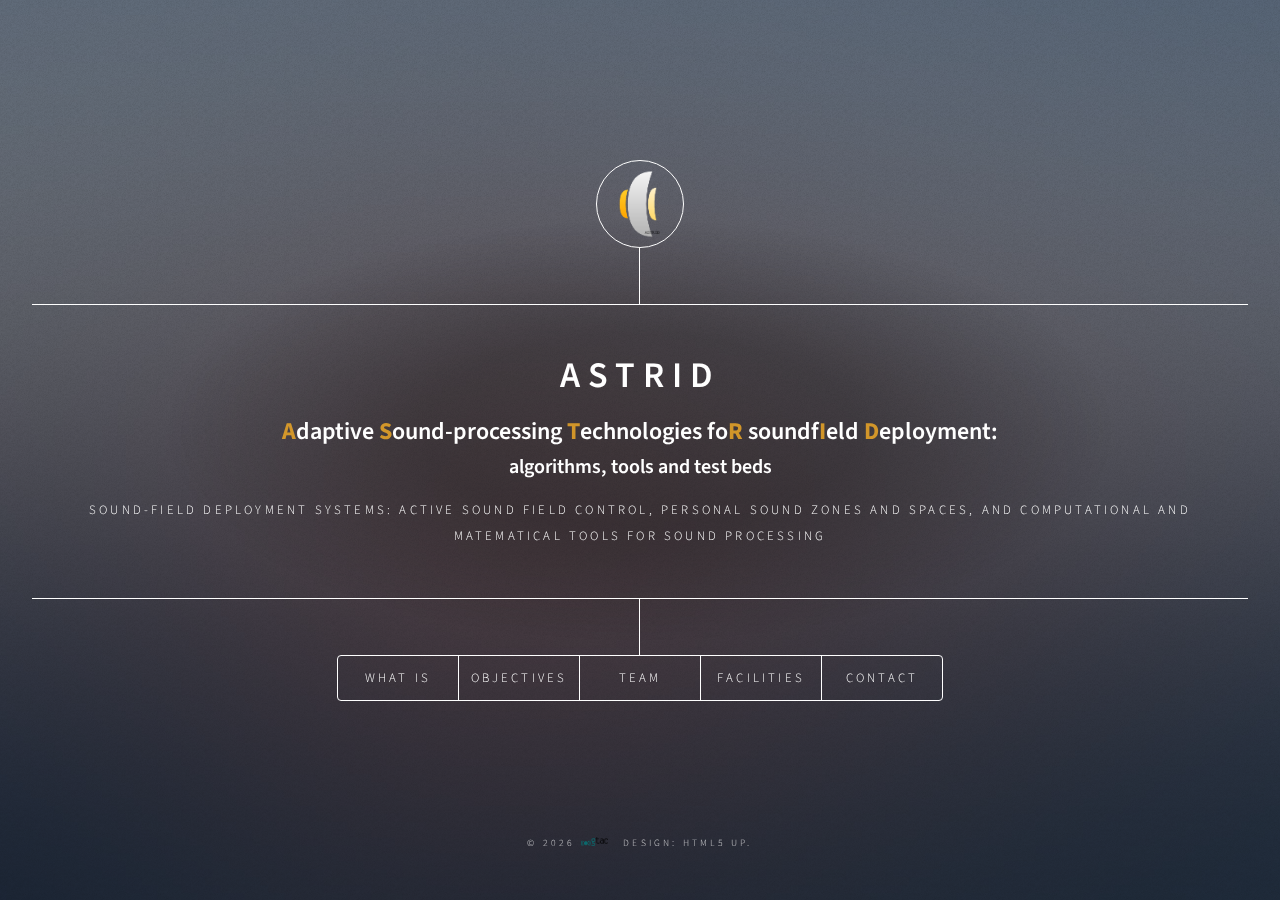
<file: index.html>
<!DOCTYPE HTML>
<!--
	Dimension by HTML5 UP
	html5up.net | @ajlkn
	Free for personal and commercial use under the CCA 3.0 license (html5up.net/license)
-->
<html>
	<head>
		<title>ASTRID</title>
		<meta charset="utf-8" />
		<meta name="viewport" content="width=device-width, initial-scale=1, user-scalable=no" />
		<link rel="stylesheet" href="assets/css/main.css" />
		<noscript><link rel="stylesheet" href="assets/css/noscript.css" /></noscript>
		<link rel="stylesheet" href="assets/css/astrid.css">
		<link rel="icon" href="images/astrid2.png" type="img/png">
	</head>
	<body class="is-preload">

		<!-- Wrapper -->
			<div id="wrapper">

				<!-- Header -->
					<header id="header">
						<div class="logo">
							<!-- <span class="icon fa-gem"></span> -->              
              <img src="images/astrid2.png" style="width:100%">
						</div>
						<div class="content">
							<div class="inner">
								<h1>Astrid</h1>
								<h2 class="acronimo"><span class="sigla">A</span>daptive <span class="sigla">S</span>ound-processing <span class="sigla">T</span>echnologies fo<span class="sigla">R</span> soundf<span class="sigla">I</span>eld <span class="sigla">D</span>eployment: <span class="explicacion"><br>algorithms, tools and test beds</span></h2>
								<p>Sound-field deployment systems: Active sound field control, Personal sound zones and spaces, and Computational and matematical tools for sound processing</p>
							</div>
						</div>
						<nav>
							<ul>
								<li><a href="#whatis">What is</a></li>
								<li><a href="#objectives">Objectives</a></li>
								<li><a href="#team">Team</a></li>
								<li><a href="#facilities">Facilities</a></li>
								<li><a href="#contact">Contact</a></li>
								<!--<li><a href="#elements">Elements</a></li>-->
							</ul>
						</nav>
					</header>

				<!-- Main -->
					<div id="main">

						<!-- Intro -->
							<article id="whatis">
								<h2 class="major">What is</h2>
								<!-- <span class="image main"><img src="images/pic01.jpg" alt="quees" /></span> -->
								<span class="image main"><img src="images/maniqui_array.jpg" alt="" /></span>
								<p>ASTRID is proposed as a project that involves several PhD researchers in the field of signal processing and computing, with long-term, well-established collaboration between them and showed experience to confidently address a suitably selected range of scientific and technological challenges in the field of signal processing of sound signals and computing. Furthermore, this project exhibits a strong vocation for research excellence, internationalization, training and transfer. ASTRID Project promotes multidisciplinary research since it mobilizes complementary knowledge from various scientific fields, mainly: signal processing, telematics, computing, applied matematics and applied physics; to get its objectives, which are oriented to: research, dissemination, formation and transfer; towards finding solutions to society's problems, through publication of research results in forums with high scientific and technological impact, technology transfer and internationalization of activities</p>
							</article>

						<!-- Work -->
							<article id="objectives">
								<h2 class="major">Objectives</h2>
								<span class="image main"><img src="images/arraysala.jpg" alt="objetivos" /></span>
								<p>The general objective of ASTRID is to contribute to sound-field deployment systems by the design and development of test beds, algorithms and computational kernels, that improve the performance, increase the resiliency, and reduce the energy consumption in order to transfer knowledge and tools to the productive sector. ASTRID will address complex sound deployment scenarios along three research fields: Fast multichannel adaptive algorithms, Distributed and collaborative systems and Psychoacoustic aspects of listening; focused on four related application target domains: Active sound field control, Personal sound zones and spaces, and Computational and matematical tools for sound processing.</p>

								<p>This general objective can be settled down in the following ones:</p>
								<ul class="objectives">
									<li> Improve the sound deployment systems in complex scenarios when listener or reproduction zones moves or change, particularly through develop algorithms resilient to: 
										<ul>
											<li>Moving sources and/or listeners,</li> 
											<li>Update and downdate of reproduction zones.</li>
										</ul>
									<li>Improve the sound deployment systems in distributed scenarios, particularly through develop: 
										<ul>
											<li>Distributed array PSZ systems, </li>
											<li>Self stabily-concious active noise controllers, </li>
											<li>Network-constraints resilient collaborative controllers.</li>
										</ul>
									<li>Improve human perception of sound deployment systems, particularly through develop: 
										<ul>
											<li>Performance metrics based on human perception, </li>
											<li>Personal-sound devoted systems.</li>
										</ul>
									</li>
									
									<li>Develop and implement a Road Active Noise Control system.</li>
								
								</ul>


							</article>

						<!-- About -->
							<article id="team">
								<h2 class="major">Team</h2>
								<span class="image main"><img src="images/2017.jpg" alt="equipo" /></span>
								<p>Team members</p>
								<ul class="members">  
                  <li>
                    <a class="orcid" href="https://orcid.org/0000-0002-6984-3212"><img src="images/ORCID_iD.svg" title="ORCID"></a>
                    <a class="iteam" href="http://www.iteam.upv.es/author/agonzal/"><img src="images/iteam2.png" title="iTeam"></a>
                    <a class="gtac" href="https://gtac.webs.upv.es/miembros.php?idmiembro=1"><img src="images/gtac.png" title="GTAC"></a>
                    <a class="upv" href="https://www.upv.es/pls/oalu/sic_person.Info?p_alias=AGONZAL&P_IDIOMA=i"><img src="images/upv.ico" title="UPV"></a>
                    Alberto González Salvador</a> (project co-leader)</li>

									<li>
                    <a class="orcid" href="https://orcid.org/0000-0002-8743-1887"><img src="images/ORCID_iD.svg" title="ORCID"></a> 
                    <a class="iteam" href="http://www.iteam.upv.es/author/mifercon/"><img src="images/iteam2.png" title="iTeam"></a>
                    <a class="gtac" href="https://gtac.webs.upv.es/miembros.php?idmiembro=5"><img src="images/gtac.png" title="GTAC"></a>
                    <a class="upv" href="https://www.upv.es/pls/oalu/sic_person.Info?p_alias=mifercon&P_IDIOMA=i"><img src="images/upv.ico" title="UPV"></a>                    
                    Miguel Ferrer Contreras (project co-leader)</li>
									
                  <li>
                    <a class="orcid" href="https://orcid.org/0000-0001-9948-3396"><img src="images/ORCID_iD.svg" title="ORCID"></a>
                    <a class="iteam" href="http://www.iteam.upv.es/author/mdediego/"><img src="images/iteam2.png" title="iTeam"></a>
                    <a class="gtac" href="https://gtac.webs.upv.es/miembros.php?idmiembro=3"><img src="images/gtac.png" title="GTAC"></a>
                    <a class="upv" href="https://www.upv.es/pls/oalu/sic_person.Info?p_alias=mdediego&P_IDIOMA=i"><img src="images/upv.ico" title="UPV"></a>                    
                    María de Diego Antón</li>
									
                  <li>
                    <a class="orcid" href="https://orcid.org/0000-0003-2633-0449"><img src="images/ORCID_iD.svg" title="ORCID"></a>
                    <a class="iteam" href="http://www.iteam.upv.es/author/laufuscr/"><img src="images/iteam2.png" title="iTeam"></a>
                    <a class="gtac" href="https://gtac.webs.upv.es/miembros.php?idmiembro=8"><img src="images/gtac.png" title="GTAC"></a>
                    <a class="upv" href="https://www.upv.es/pls/oalu/sic_person.Info?p_alias=laufuscr&P_IDIOMA=i"><img src="images/upv.ico" title="UPV"></a>                    
                    Laura Fuster Criado</li>
                  
                  <li>
                    <a class="orcid" href="https://orcid.org/0000-0003-4768-7367"><img src="images/ORCID_iD.svg" title="ORCID"></a> 
                    <a class="upv" href="https://www.upv.es/pls/oalu/sic_person.Info?p_alias=VMGARCIA&P_IDIOMA=i"><img src="images/upv.ico" title="UPV"></a> 
                    Víctor M. García Mollá</li>
									
                  <li>
                    <a class="orcid" href="https://orcid.org/0000-0002-5807-1923"><img src="images/ORCID_iD.svg" title="ORCID"></a>
                    <a class="iteam" href="http://www.iteam.upv.es/author/jcguerri/"><img src="images/iteam2.png" title="iTeam"></a>
                    <a class="comm" href="https://www.comm.upv.es/en/team-jcguerri/"><img src="images/logo_comm_landscape.png" title="COMM"></a>
                    <a class="upv" href="https://www.upv.es/pls/oalu/sic_person.Info?p_alias=jcguerri&P_IDIOMA=i"><img src="images/upv.ico" title="UPV"></a>                    
                    Juan Carlos Guerri Cebollada</li>
									
                  <li>
                    <a class="orcid" href="https://orcid.org/0000-0001-5726-9228"><img src="images/ORCID_iD.svg" title="ORCID"></a>
                    <a class="iteam" href="http://www.iteam.upv.es/author/paarvi//"><img src="images/iteam2.png" title="iTeam"></a>
                    <a class="comm" href="https://www.comm.upv.es/es/team-parce//"><img src="images/logo_comm_landscape.png" title="COMM"></a>
                    <a class="upv" href="https://www.upv.es/pls/oalu/sic_person.Info?p_alias=PAARVI&P_IDIOMA=i"><img src="images/upv.ico" title="UPV"></a>
                    Pau Arce Vila</li>
									
                  <li>
                    <a class="orcid" href="https://orcid.org/0000-0002-7845-6273"><img src="images/ORCID_iD.svg" title="ORCID"></a>
                    <a class="iteam" href="http://www.iteam.upv.es/author/fjmartin/"><img src="images/iteam2.png" title="iTeam"></a>
                    <a class="gtac" href="https://gtac.webs.upv.es/miembros.php?idmiembro=6"><img src="images/gtac.png" title="GTAC"></a>
                    <a class="upv" href="https://www.upv.es/pls/oalu/sic_person.Info?p_alias=fjmartin&P_IDIOMA=i"><img src="images/upv.ico" title="UPV"></a>                    
                    Francisco José Martínez Zaldívar</li>
								</ul>
							</article>


					<!-- Facilities -->   <!--  Figure 1. a) Listening room overview, b) Robotic platform for the measurement of dynamic scenarios and c) Rendering and measurement of personal sound zones.  -->
					<article id="facilities">    
						<h2 class="major">Research team<br>facilities for ASTRID</h2>
						<span class="image main"><img src="images/facilities_a.jpg" alt="Facilities for ASTRID" /></span>
						<p>Considerable effort has been made in recent years to equip the group with top-notch equipment. Among the facilities, a large listening room of 40 m<sup style="font-size: smaller;">2</sup> is fully available, totally equipped with audiovisual and control instrumentation (see top figure). Moreover, car seats surrounded by sound transducers are placed in this room to measure both objectively and perceptually, local sound zones around listener heads in enclosures (such as a cabin of a public transport or a living room). As singular equipment, a self-designed robotic X-Y-Azimuth platform (see next figure), 
						</p>	
						<span class="image main"><img src="images/facilities_b.jpg" alt="Facilities for ASTRID" /></span>
						<p>which is able to support and move any sound recording or emitting device, is available, i.e. arrays of microphones or audio-heads as shown in the previous and next figures. This platform will be used to characterize and monitor dynamic acoustic zones in indoor environments, as well as experiment with moving sound sources. For acoustic zone control, different loudspeakers arrays are also available</p>
						
						<span class="image main"><img src="images/facilities_c.jpg" alt="Facilities for ASTRID" /></span>

						<p>Regarding computing facilities, ASTRID team has recently acquired a last generation computation cluster within the project: “COMunicación y compuTACión inTeligentes y Sociales-COMTACTS”, GVA INFRAESTRUCTURAS Y EQUIPAMIENTO DE I+D+i, IDIFEDER/2020/050 (1/1/20 to 31/12/21), IP: A. González, budget: 263.742,26€. This infrastructure grant has provided a cluster system consisting of 10 nodes, connected via an Infiniband Mellanox HDR high performance switch. Each node comprises two AMD EPYC Rome 7282 processors (with 16 cores per processor, running at 2.8 GHz), 512 GiB of DDR4 RAM, an NVIDIA Ampere graphics accelerator, plus Infiniband HDR and Gigabit Ethernet links.

						</p>
					</article>



						<!-- Contact -->
							<article id="contact">
								<h2 class="major">Contact</h2>
								<!-- <form method="post" action="#">
									<div class="fields">
										<div class="field half">
											<label for="name">Name</label>
											<input type="text" name="name" id="name" />
										</div>
										<div class="field half">
											<label for="email">Email</label>
											<input type="text" name="email" id="email" />
										</div>
										<div class="field">
											<label for="message">Message</label>
											<textarea name="message" id="message" rows="4"></textarea>
										</div>
									</div>
									<ul class="actions">
										<li><input type="submit" value="Send Message" class="primary" /></li>
										<li><input type="reset" value="Reset" /></li>
									</ul>
								</form> -->
								<span class="image main"><img src="images/ncabecera2miembrosEn.png" alt="contacto" /></span>
								<ul class="icons contacto">
									<li><a href="#" class="icon brands" data-contacto="mail"><i class="fas fa-envelope"></i><span class="label">Mail</span></a></li>
									<li><a href="https://github.com/GTAC-ITEAM-UPV/Astrid" class="icon brands fa-github" data-contacto="github"><span class="label">GitHub</span></a></li>
									<li><a href="https://gtac.webs.upv.es/" class="icon brands" data-contacto="web"><i class="fas fa-link"></i><span class="label">Web</span></a></li>
                  <li><a href="#" class="icon brands fa-twitter" data-contacto="twitter"><span class="label">Twitter</span></a></li>
									<li><a href="#" class="icon brands fa-facebook-f" data-contacto="facebook"><span class="label">Facebook</span></a></li>
									<li><a href="#" class="icon brands fa-instagram" data-contacto="instagram"><span class="label">Instagram</span></a></li>
								</ul>
								<p id="contacto" class="contacto"> &nbsp; </p>
								




							</article>

						<!-- Elements -->
							<article id="elements">
								<h2 class="major">Elements</h2>

								<section>
									<h3 class="major">Text</h3>
									<p>This is <b>bold</b> and this is <strong>strong</strong>. This is <i>italic</i> and this is <em>emphasized</em>.
									This is <sup>superscript</sup> text and this is <sub>subscript</sub> text.
									This is <u>underlined</u> and this is code: <code>for (;;) { ... }</code>. Finally, <a href="#">this is a link</a>.</p>
									<hr />
									<h2>Heading Level 2</h2>
									<h3>Heading Level 3</h3>
									<h4>Heading Level 4</h4>
									<h5>Heading Level 5</h5>
									<h6>Heading Level 6</h6>
									<hr />
									<h4>Blockquote</h4>
									<blockquote>Fringilla nisl. Donec accumsan interdum nisi, quis tincidunt felis sagittis eget tempus euismod. Vestibulum ante ipsum primis in faucibus vestibulum. Blandit adipiscing eu felis iaculis volutpat ac adipiscing accumsan faucibus. Vestibulum ante ipsum primis in faucibus lorem ipsum dolor sit amet nullam adipiscing eu felis.</blockquote>
									<h4>Preformatted</h4>
									<pre><code>i = 0;

while (!deck.isInOrder()) {
    print 'Iteration ' + i;
    deck.shuffle();
    i++;
}

print 'It took ' + i + ' iterations to sort the deck.';</code></pre>
								</section>

								<section>
									<h3 class="major">Lists</h3>

									<h4>Unordered</h4>
									<ul>
										<li>Dolor pulvinar etiam.</li>
										<li>Sagittis adipiscing.</li>
										<li>Felis enim feugiat.</li>
									</ul>

									<h4>Alternate</h4>
									<ul class="alt">
										<li>Dolor pulvinar etiam.</li>
										<li>Sagittis adipiscing.</li>
										<li>Felis enim feugiat.</li>
									</ul>

									<h4>Ordered</h4>
									<ol>
										<li>Dolor pulvinar etiam.</li>
										<li>Etiam vel felis viverra.</li>
										<li>Felis enim feugiat.</li>
										<li>Dolor pulvinar etiam.</li>
										<li>Etiam vel felis lorem.</li>
										<li>Felis enim et feugiat.</li>
									</ol>
									<h4>Icons</h4>
									<ul class="icons">
										<li><a href="#" class="icon brands fa-twitter"><span class="label">Twitter</span></a></li>
										<li><a href="#" class="icon brands fa-facebook-f"><span class="label">Facebook</span></a></li>
										<li><a href="#" class="icon brands fa-instagram"><span class="label">Instagram</span></a></li>
										<li><a href="#" class="icon brands fa-github"><span class="label">Github</span></a></li>
									</ul>

									<h4>Actions</h4>
									<ul class="actions">
										<li><a href="#" class="button primary">Default</a></li>
										<li><a href="#" class="button">Default</a></li>
									</ul>
									<ul class="actions stacked">
										<li><a href="#" class="button primary">Default</a></li>
										<li><a href="#" class="button">Default</a></li>
									</ul>
								</section>

								<section>
									<h3 class="major">Table</h3>
									<h4>Default</h4>
									<div class="table-wrapper">
										<table>
											<thead>
												<tr>
													<th>Name</th>
													<th>Description</th>
													<th>Price</th>
												</tr>
											</thead>
											<tbody>
												<tr>
													<td>Item One</td>
													<td>Ante turpis integer aliquet porttitor.</td>
													<td>29.99</td>
												</tr>
												<tr>
													<td>Item Two</td>
													<td>Vis ac commodo adipiscing arcu aliquet.</td>
													<td>19.99</td>
												</tr>
												<tr>
													<td>Item Three</td>
													<td> Morbi faucibus arcu accumsan lorem.</td>
													<td>29.99</td>
												</tr>
												<tr>
													<td>Item Four</td>
													<td>Vitae integer tempus condimentum.</td>
													<td>19.99</td>
												</tr>
												<tr>
													<td>Item Five</td>
													<td>Ante turpis integer aliquet porttitor.</td>
													<td>29.99</td>
												</tr>
											</tbody>
											<tfoot>
												<tr>
													<td colspan="2"></td>
													<td>100.00</td>
												</tr>
											</tfoot>
										</table>
									</div>

									<h4>Alternate</h4>
									<div class="table-wrapper">
										<table class="alt">
											<thead>
												<tr>
													<th>Name</th>
													<th>Description</th>
													<th>Price</th>
												</tr>
											</thead>
											<tbody>
												<tr>
													<td>Item One</td>
													<td>Ante turpis integer aliquet porttitor.</td>
													<td>29.99</td>
												</tr>
												<tr>
													<td>Item Two</td>
													<td>Vis ac commodo adipiscing arcu aliquet.</td>
													<td>19.99</td>
												</tr>
												<tr>
													<td>Item Three</td>
													<td> Morbi faucibus arcu accumsan lorem.</td>
													<td>29.99</td>
												</tr>
												<tr>
													<td>Item Four</td>
													<td>Vitae integer tempus condimentum.</td>
													<td>19.99</td>
												</tr>
												<tr>
													<td>Item Five</td>
													<td>Ante turpis integer aliquet porttitor.</td>
													<td>29.99</td>
												</tr>
											</tbody>
											<tfoot>
												<tr>
													<td colspan="2"></td>
													<td>100.00</td>
												</tr>
											</tfoot>
										</table>
									</div>
								</section>

								<section>
									<h3 class="major">Buttons</h3>
									<ul class="actions">
										<li><a href="#" class="button primary">Primary</a></li>
										<li><a href="#" class="button">Default</a></li>
									</ul>
									<ul class="actions">
										<li><a href="#" class="button">Default</a></li>
										<li><a href="#" class="button small">Small</a></li>
									</ul>
									<ul class="actions">
										<li><a href="#" class="button primary icon solid fa-download">Icon</a></li>
										<li><a href="#" class="button icon solid fa-download">Icon</a></li>
									</ul>
									<ul class="actions">
										<li><span class="button primary disabled">Disabled</span></li>
										<li><span class="button disabled">Disabled</span></li>
									</ul>
								</section>

								<section>
									<h3 class="major">Form</h3>
									<form method="post" action="#">
										<div class="fields">
											<div class="field half">
												<label for="demo-name">Name</label>
												<input type="text" name="demo-name" id="demo-name" value="" placeholder="Jane Doe" />
											</div>
											<div class="field half">
												<label for="demo-email">Email</label>
												<input type="email" name="demo-email" id="demo-email" value="" placeholder="jane@untitled.tld" />
											</div>
											<div class="field">
												<label for="demo-category">Category</label>
												<select name="demo-category" id="demo-category">
													<option value="">-</option>
													<option value="1">Manufacturing</option>
													<option value="1">Shipping</option>
													<option value="1">Administration</option>
													<option value="1">Human Resources</option>
												</select>
											</div>
											<div class="field half">
												<input type="radio" id="demo-priority-low" name="demo-priority" checked>
												<label for="demo-priority-low">Low</label>
											</div>
											<div class="field half">
												<input type="radio" id="demo-priority-high" name="demo-priority">
												<label for="demo-priority-high">High</label>
											</div>
											<div class="field half">
												<input type="checkbox" id="demo-copy" name="demo-copy">
												<label for="demo-copy">Email me a copy</label>
											</div>
											<div class="field half">
												<input type="checkbox" id="demo-human" name="demo-human" checked>
												<label for="demo-human">Not a robot</label>
											</div>
											<div class="field">
												<label for="demo-message">Message</label>
												<textarea name="demo-message" id="demo-message" placeholder="Enter your message" rows="6"></textarea>
											</div>
										</div>
										<ul class="actions">
											<li><input type="submit" value="Send Message" class="primary" /></li>
											<li><input type="reset" value="Reset" /></li>
										</ul>
									</form>
								</section>

							</article>

					</div>

				<!-- Footer -->
					<footer id="footer">
						<p class="copyright">&copy; <span id="anyo"></span> <a href="https://gtac.webs.upv.es/" class="anclaGTAC"><img src="images/gtac.png"></a> Design: <a href="https://html5up.net">HTML5 UP</a>.</p>
					</footer>

			</div>

		<!-- BG -->
			<div id="bg"></div>

		<!-- Scripts -->
			<script src="assets/js/jquery.min.js"></script>
			<script src="assets/js/browser.min.js"></script>
			<script src="assets/js/breakpoints.min.js"></script>
			<script src="assets/js/util.js"></script>
			<script src="assets/js/main.js"></script>
			<script src="assets/js/astrid.js"></script>

	</body>
</html>
</file>
<file: assets/css/noscript.css>
/*
	Dimension by HTML5 UP
	html5up.net | @ajlkn
	Free for personal and commercial use under the CCA 3.0 license (html5up.net/license)
*/

/* BG */

	body.is-preload #bg:before {
		background-color: transparent;
	}

/* Header */

	body.is-preload #header {
		-moz-filter: none;
		-webkit-filter: none;
		-ms-filter: none;
		filter: none;
	}

		body.is-preload #header > * {
			opacity: 1;
		}

		body.is-preload #header .content .inner {
			max-height: none;
			padding: 3rem 2rem;
			opacity: 1;
		}

/* Main */

	#main article {
		opacity: 1;
		margin: 4rem 0 0 0;
	}
</file>
<file: assets/css/astrid.css>
h2.acronimo {
    text-transform: none;
    letter-spacing: normal;
}

h2.acronimo span.sigla {
     font-weight: bold;
     color: rgba(230, 163, 39, 0.877);
}

h2.acronimo span.explicacion {
    font-size: smaller;
}


ul.objectives {
    counter-reset: contador_li 0;
    list-style: none;
}

ul.objectives > li > ul {
    counter-reset: contador_li_li 0;
    list-style: none;
}

ul.objectives > li::before{
    counter-increment: contador_li;
    content: counter(contador_li) ". ";
}


ul.objectives > li > ul > li::before{
    counter-increment: contador_li_li;
    content: counter(contador_li) "." counter(contador_li_li) ". "
}


#header > nav > ul > li > a {
    padding: 0;
}


ul.icons.contacto, p#contacto {
  text-align: center;
}

ul.members li {
  padding-left: 0;
  list-style: none;
}

a.orcid, a.iteam, a.gtac, a.comm, a.upv {
  margin-right: 5px;
  border-bottom: none;
}


a.iteam img, a.orcid img, a.gtac img, a.comm img, a.upv img {
  position:relative; 
  top:.15em; 
  height: 1em;
}

div#wrapper > footer {
  margin-top: 1.5rem;
}

footer p a {
  border-bottom: none;
}

footer p a img {
  height:1em;
  margin-right: 1em;
}
</file>
<file: assets/css/main.css>
@import url(fontawesome-all.min.css);
@import url("https://fonts.googleapis.com/css?family=Source+Sans+Pro:300italic,600italic,300,600");

/*
	Dimension by HTML5 UP
	html5up.net | @ajlkn
	Free for personal and commercial use under the CCA 3.0 license (html5up.net/license)
*/

html, body, div, span, applet, object,
iframe, h1, h2, h3, h4, h5, h6, p, blockquote,
pre, a, abbr, acronym, address, big, cite,
code, del, dfn, em, img, ins, kbd, q, s, samp,
small, strike, strong, sub, sup, tt, var, b,
u, i, center, dl, dt, dd, ol, ul, li, fieldset,
form, label, legend, table, caption, tbody,
tfoot, thead, tr, th, td, article, aside,
canvas, details, embed, figure, figcaption,
footer, header, hgroup, menu, nav, output, ruby,
section, summary, time, mark, audio, video {
	margin: 0;
	padding: 0;
	border: 0;
	font-size: 100%;
	font: inherit;
	vertical-align: baseline;}

article, aside, details, figcaption, figure,
footer, header, hgroup, menu, nav, section {
	display: block;}

body {
	line-height: 1;
}

ol, ul {
	list-style: none;
}

blockquote, q {
	quotes: none;
}

	blockquote:before, blockquote:after, q:before, q:after {
		content: '';
		content: none;
	}

table {
	border-collapse: collapse;
	border-spacing: 0;
}

body {
	-webkit-text-size-adjust: none;
}

mark {
	background-color: transparent;
	color: inherit;
}

input::-moz-focus-inner {
	border: 0;
	padding: 0;
}

input, select, textarea {
	-moz-appearance: none;
	-webkit-appearance: none;
	-ms-appearance: none;
	appearance: none;
}

/* Basic */

	@-ms-viewport {
		width: device-width;
	}

	@media screen and (max-width: 480px) {

		html, body {
			min-width: 320px;
		}

	}

	html {
		box-sizing: border-box;
	}

	*, *:before, *:after {
		box-sizing: inherit;
	}

	body {
		background: #1b1f22;
	}

		body.is-preload *, body.is-preload *:before, body.is-preload *:after {
			-moz-animation: none !important;
			-webkit-animation: none !important;
			-ms-animation: none !important;
			animation: none !important;
			-moz-transition: none !important;
			-webkit-transition: none !important;
			-ms-transition: none !important;
			transition: none !important;
		}

/* Type */

	html {
		font-size: 16pt;
	}

		@media screen and (max-width: 1680px) {

			html {
				font-size: 12pt;
			}

		}

		@media screen and (max-width: 736px) {

			html {
				font-size: 11pt;
			}

		}

		@media screen and (max-width: 360px) {

			html {
				font-size: 10pt;
			}

		}

	body, input, select, textarea {
		color: #ffffff;
		font-family: "Source Sans Pro", sans-serif;
		font-weight: 300;
		font-size: 1rem;
		line-height: 1.65;
	}

	a {
		-moz-transition: color 0.2s ease-in-out, background-color 0.2s ease-in-out, border-bottom-color 0.2s ease-in-out;
		-webkit-transition: color 0.2s ease-in-out, background-color 0.2s ease-in-out, border-bottom-color 0.2s ease-in-out;
		-ms-transition: color 0.2s ease-in-out, background-color 0.2s ease-in-out, border-bottom-color 0.2s ease-in-out;
		transition: color 0.2s ease-in-out, background-color 0.2s ease-in-out, border-bottom-color 0.2s ease-in-out;
		border-bottom: dotted 1px rgba(255, 255, 255, 0.5);
		text-decoration: none;
		color: inherit;
	}

		a:hover {
			border-bottom-color: transparent;
		}

	strong, b {
		color: #ffffff;
		font-weight: 600;
	}

	em, i {
		font-style: italic;
	}

	p {
		margin: 0 0 2rem 0;
	}

	h1, h2, h3, h4, h5, h6 {
		color: #ffffff;
		font-weight: 600;
		line-height: 1.5;
		margin: 0 0 1rem 0;
		text-transform: uppercase;
		letter-spacing: 0.2rem;
	}

		h1 a, h2 a, h3 a, h4 a, h5 a, h6 a {
			color: inherit;
			text-decoration: none;
		}

		h1.major, h2.major, h3.major, h4.major, h5.major, h6.major {
			border-bottom: solid 1px #ffffff;
			width: -moz-max-content;
			width: -webkit-max-content;
			width: -ms-max-content;
			width: max-content;
			padding-bottom: 0.5rem;
			margin: 0 0 2rem 0;
		}

	h1 {
		font-size: 2.25rem;
		line-height: 1.3;
		letter-spacing: 0.5rem;
	}

	h2 {
		font-size: 1.5rem;
		line-height: 1.4;
		letter-spacing: 0.5rem;
	}

	h3 {
		font-size: 1rem;
	}

	h4 {
		font-size: 0.8rem;
	}

	h5 {
		font-size: 0.7rem;
	}

	h6 {
		font-size: 0.6rem;
	}

	@media screen and (max-width: 736px) {

		h1 {
			font-size: 1.75rem;
			line-height: 1.4;
		}

		h2 {
			font-size: 1.25em;
			line-height: 1.5;
		}

	}

	sub {
		font-size: 0.8rem;
		position: relative;
		top: 0.5rem;
	}

	sup {
		font-size: 0.8rem;
		position: relative;
		top: -0.5rem;
	}

	blockquote {
		border-left: solid 4px #ffffff;
		font-style: italic;
		margin: 0 0 2rem 0;
		padding: 0.5rem 0 0.5rem 2rem;
	}

	code {
		background: rgba(255, 255, 255, 0.075);
		border-radius: 4px;
		font-family: "Courier New", monospace;
		font-size: 0.9rem;
		margin: 0 0.25rem;
		padding: 0.25rem 0.65rem;
	}

	pre {
		-webkit-overflow-scrolling: touch;
		font-family: "Courier New", monospace;
		font-size: 0.9rem;
		margin: 0 0 2rem 0;
	}

		pre code {
			display: block;
			line-height: 1.75;
			padding: 1rem 1.5rem;
			overflow-x: auto;
		}

	hr {
		border: 0;
		border-bottom: solid 1px #ffffff;
		margin: 2.75rem 0;
	}

	.align-left {
		text-align: left;
	}

	.align-center {
		text-align: center;
	}

	.align-right {
		text-align: right;
	}

/* Form */

	form {
		margin: 0 0 2rem 0;
	}

		form > :last-child {
			margin-bottom: 0;
		}

		form > .fields {
			display: -moz-flex;
			display: -webkit-flex;
			display: -ms-flex;
			display: flex;
			-moz-flex-wrap: wrap;
			-webkit-flex-wrap: wrap;
			-ms-flex-wrap: wrap;
			flex-wrap: wrap;
			width: calc(100% + 3rem);
			margin: -1.5rem 0 2rem -1.5rem;
		}

			form > .fields > .field {
				-moz-flex-grow: 0;
				-webkit-flex-grow: 0;
				-ms-flex-grow: 0;
				flex-grow: 0;
				-moz-flex-shrink: 0;
				-webkit-flex-shrink: 0;
				-ms-flex-shrink: 0;
				flex-shrink: 0;
				padding: 1.5rem 0 0 1.5rem;
				width: calc(100% - 1.5rem);
			}

				form > .fields > .field.half {
					width: calc(50% - 0.75rem);
				}

				form > .fields > .field.third {
					width: calc(100%/3 - 0.5rem);
				}

				form > .fields > .field.quarter {
					width: calc(25% - 0.375rem);
				}

		@media screen and (max-width: 480px) {

			form > .fields {
				width: calc(100% + 3rem);
				margin: -1.5rem 0 2rem -1.5rem;
			}

				form > .fields > .field {
					padding: 1.5rem 0 0 1.5rem;
					width: calc(100% - 1.5rem);
				}

					form > .fields > .field.half {
						width: calc(100% - 1.5rem);
					}

					form > .fields > .field.third {
						width: calc(100% - 1.5rem);
					}

					form > .fields > .field.quarter {
						width: calc(100% - 1.5rem);
					}

		}

	label {
		color: #ffffff;
		display: block;
		font-size: 0.8rem;
		font-weight: 300;
		letter-spacing: 0.2rem;
		line-height: 1.5;
		margin: 0 0 1rem 0;
		text-transform: uppercase;
	}

	input[type="text"],
	input[type="password"],
	input[type="email"],
	input[type="tel"],
	select,
	textarea {
		-moz-appearance: none;
		-webkit-appearance: none;
		-ms-appearance: none;
		appearance: none;
		-moz-transition: border-color 0.2s ease-in-out, box-shadow 0.2s ease-in-out, background-color 0.2s ease-in-out;
		-webkit-transition: border-color 0.2s ease-in-out, box-shadow 0.2s ease-in-out, background-color 0.2s ease-in-out;
		-ms-transition: border-color 0.2s ease-in-out, box-shadow 0.2s ease-in-out, background-color 0.2s ease-in-out;
		transition: border-color 0.2s ease-in-out, box-shadow 0.2s ease-in-out, background-color 0.2s ease-in-out;
		background-color: transparent;
		border-radius: 4px;
		border: solid 1px #ffffff;
		color: inherit;
		display: block;
		outline: 0;
		padding: 0 1rem;
		text-decoration: none;
		width: 100%;
	}

		input[type="text"]:invalid,
		input[type="password"]:invalid,
		input[type="email"]:invalid,
		input[type="tel"]:invalid,
		select:invalid,
		textarea:invalid {
			box-shadow: none;
		}

		input[type="text"]:focus,
		input[type="password"]:focus,
		input[type="email"]:focus,
		input[type="tel"]:focus,
		select:focus,
		textarea:focus {
			background: rgba(255, 255, 255, 0.075);
			border-color: #ffffff;
			box-shadow: 0 0 0 1px #ffffff;
		}

	select {
		background-image: url("data:image/svg+xml;charset=utf8,%3Csvg xmlns='http://www.w3.org/2000/svg' width='40' height='40' preserveAspectRatio='none' viewBox='0 0 40 40'%3E%3Cpath d='M9.4,12.3l10.4,10.4l10.4-10.4c0.2-0.2,0.5-0.4,0.9-0.4c0.3,0,0.6,0.1,0.9,0.4l3.3,3.3c0.2,0.2,0.4,0.5,0.4,0.9 c0,0.4-0.1,0.6-0.4,0.9L20.7,31.9c-0.2,0.2-0.5,0.4-0.9,0.4c-0.3,0-0.6-0.1-0.9-0.4L4.3,17.3c-0.2-0.2-0.4-0.5-0.4-0.9 c0-0.4,0.1-0.6,0.4-0.9l3.3-3.3c0.2-0.2,0.5-0.4,0.9-0.4S9.1,12.1,9.4,12.3z' fill='%23ffffff' /%3E%3C/svg%3E");
		background-size: 1.25rem;
		background-repeat: no-repeat;
		background-position: calc(100% - 1rem) center;
		height: 2.75rem;
		padding-right: 2.75rem;
		text-overflow: ellipsis;
	}

		select option {
			color: #ffffff;
			background: #1b1f22;
		}

		select:focus::-ms-value {
			background-color: transparent;
		}

		select::-ms-expand {
			display: none;
		}

	input[type="text"],
	input[type="password"],
	input[type="email"],
	select {
		height: 2.75rem;
	}

	textarea {
		padding: 0.75rem 1rem;
	}

	input[type="checkbox"],
	input[type="radio"] {
		-moz-appearance: none;
		-webkit-appearance: none;
		-ms-appearance: none;
		appearance: none;
		display: block;
		float: left;
		margin-right: -2rem;
		opacity: 0;
		width: 1rem;
		z-index: -1;
	}

		input[type="checkbox"] + label,
		input[type="radio"] + label {
			text-decoration: none;
			-moz-user-select: none;
			-webkit-user-select: none;
			-ms-user-select: none;
			user-select: none;
			color: #ffffff;
			cursor: pointer;
			display: inline-block;
			font-size: 0.8rem;
			font-weight: 300;
			margin: 0 0 0.5rem 0;
			padding-left: 2.65rem;
			padding-right: 0.75rem;
			position: relative;
		}

			input[type="checkbox"] + label:before,
			input[type="radio"] + label:before {
				-moz-osx-font-smoothing: grayscale;
				-webkit-font-smoothing: antialiased;
				display: inline-block;
				font-style: normal;
				font-variant: normal;
				text-rendering: auto;
				line-height: 1;
				text-transform: none !important;
				font-family: 'Font Awesome 5 Free';
				font-weight: 900;
			}

			input[type="checkbox"] + label:before,
			input[type="radio"] + label:before {
				-moz-transition: border-color 0.2s ease-in-out, box-shadow 0.2s ease-in-out, background-color 0.2s ease-in-out;
				-webkit-transition: border-color 0.2s ease-in-out, box-shadow 0.2s ease-in-out, background-color 0.2s ease-in-out;
				-ms-transition: border-color 0.2s ease-in-out, box-shadow 0.2s ease-in-out, background-color 0.2s ease-in-out;
				transition: border-color 0.2s ease-in-out, box-shadow 0.2s ease-in-out, background-color 0.2s ease-in-out;
				border-radius: 4px;
				border: solid 1px #ffffff;
				content: '';
				display: inline-block;
				height: 1.65rem;
				left: 0;
				line-height: 1.65rem;
				position: absolute;
				text-align: center;
				top: -0.15rem;
				width: 1.65rem;
			}

		input[type="checkbox"]:checked + label:before,
		input[type="radio"]:checked + label:before {
			background: #ffffff !important;
			border-color: #ffffff !important;
			color: #1b1f22;
			content: '\f00c';
		}

		input[type="checkbox"]:focus + label:before,
		input[type="radio"]:focus + label:before {
			background: rgba(255, 255, 255, 0.075);
			border-color: #ffffff;
			box-shadow: 0 0 0 1px #ffffff;
		}

	input[type="checkbox"] + label:before {
		border-radius: 4px;
	}

	input[type="radio"] + label:before {
		border-radius: 100%;
	}

	::-webkit-input-placeholder {
		color: rgba(255, 255, 255, 0.5) !important;
		opacity: 1.0;
	}

	:-moz-placeholder {
		color: rgba(255, 255, 255, 0.5) !important;
		opacity: 1.0;
	}

	::-moz-placeholder {
		color: rgba(255, 255, 255, 0.5) !important;
		opacity: 1.0;
	}

	:-ms-input-placeholder {
		color: rgba(255, 255, 255, 0.5) !important;
		opacity: 1.0;
	}

	.formerize-placeholder {
		color: rgba(255, 255, 255, 0.5) !important;
		opacity: 1.0;
	}

/* Box */

	.box {
		border-radius: 4px;
		border: solid 1px #ffffff;
		margin-bottom: 2rem;
		padding: 1.5em;
	}

		.box > :last-child,
		.box > :last-child > :last-child,
		.box > :last-child > :last-child > :last-child {
			margin-bottom: 0;
		}

		.box.alt {
			border: 0;
			border-radius: 0;
			padding: 0;
		}

/* Icon */

	.icon {
		text-decoration: none;
		border-bottom: none;
		position: relative;
	}

		.icon:before {
			-moz-osx-font-smoothing: grayscale;
			-webkit-font-smoothing: antialiased;
			display: inline-block;
			font-style: normal;
			font-variant: normal;
			text-rendering: auto;
			line-height: 1;
			text-transform: none !important;
			font-family: 'Font Awesome 5 Free';
			font-weight: 400;
		}

		.icon > .label {
			display: none;
		}

		.icon:before {
			line-height: inherit;
		}

		.icon.solid:before {
			font-weight: 900;
		}

		.icon.brands:before {
			font-family: 'Font Awesome 5 Brands';
		}

/* Image */

	.image {
		border-radius: 4px;
		border: 0;
		display: inline-block;
		position: relative;
	}

		.image:before {
			pointer-events: none;
			background-image: url("../../images/overlay.png");
			background-color: rgba(19, 21, 25, 0.5);
			border-radius: 4px;
			content: '';
			display: block;
			height: 100%;
			left: 0;
			opacity: 0.5;
			position: absolute;
			top: 0;
			width: 100%;
		}

		.image img {
			border-radius: 4px;
			display: block;
		}

		.image.left, .image.right {
			max-width: 40%;
		}

			.image.left img, .image.right img {
				width: 100%;
			}

		.image.left {
			float: left;
			padding: 0 1.5em 1em 0;
			top: 0.25em;
		}

		.image.right {
			float: right;
			padding: 0 0 1em 1.5em;
			top: 0.25em;
		}

		.image.fit {
			display: block;
			margin: 0 0 2rem 0;
			width: 100%;
		}

			.image.fit img {
				width: 100%;
			}

		.image.main {
			display: block;
			margin: 2.5rem 0;
			width: 100%;
		}

			.image.main img {
				width: 100%;
			}

		@media screen and (max-width: 736px) {

			.image.main {
				margin: 2rem 0;
			}

		}

		@media screen and (max-width: 480px) {

			.image.main {
				margin: 1.5rem 0;
			}

		}

/* List */

	ol {
		list-style: decimal;
		margin: 0 0 2rem 0;
		padding-left: 1.25em;
	}

		ol li {
			padding-left: 0.25em;
		}

	ul {
		list-style: disc;
		margin: 0 0 2rem 0;
		padding-left: 1em;
	}

		ul li {
			padding-left: 0.5em;
		}

		ul.alt {
			list-style: none;
			padding-left: 0;
		}

			ul.alt li {
				border-top: solid 1px #ffffff;
				padding: 0.5em 0;
			}

				ul.alt li:first-child {
					border-top: 0;
					padding-top: 0;
				}

	dl {
		margin: 0 0 2rem 0;
	}

		dl dt {
			display: block;
			font-weight: 600;
			margin: 0 0 1rem 0;
		}

		dl dd {
			margin-left: 2rem;
		}

/* Actions */

	ul.actions {
		display: -moz-flex;
		display: -webkit-flex;
		display: -ms-flex;
		display: flex;
		cursor: default;
		list-style: none;
		margin-left: -1rem;
		padding-left: 0;
	}

		ul.actions li {
			padding: 0 0 0 1rem;
			vertical-align: middle;
		}

		ul.actions.special {
			-moz-justify-content: center;
			-webkit-justify-content: center;
			-ms-justify-content: center;
			justify-content: center;
			width: 100%;
			margin-left: 0;
		}

			ul.actions.special li:first-child {
				padding-left: 0;
			}

		ul.actions.stacked {
			-moz-flex-direction: column;
			-webkit-flex-direction: column;
			-ms-flex-direction: column;
			flex-direction: column;
			margin-left: 0;
		}

			ul.actions.stacked li {
				padding: 1.3rem 0 0 0;
			}

				ul.actions.stacked li:first-child {
					padding-top: 0;
				}

		ul.actions.fit {
			width: calc(100% + 1rem);
		}

			ul.actions.fit li {
				-moz-flex-grow: 1;
				-webkit-flex-grow: 1;
				-ms-flex-grow: 1;
				flex-grow: 1;
				-moz-flex-shrink: 1;
				-webkit-flex-shrink: 1;
				-ms-flex-shrink: 1;
				flex-shrink: 1;
				width: 100%;
			}

				ul.actions.fit li > * {
					width: 100%;
				}

			ul.actions.fit.stacked {
				width: 100%;
			}

		@media screen and (max-width: 480px) {

			ul.actions:not(.fixed) {
				-moz-flex-direction: column;
				-webkit-flex-direction: column;
				-ms-flex-direction: column;
				flex-direction: column;
				margin-left: 0;
				width: 100% !important;
			}

				ul.actions:not(.fixed) li {
					-moz-flex-grow: 1;
					-webkit-flex-grow: 1;
					-ms-flex-grow: 1;
					flex-grow: 1;
					-moz-flex-shrink: 1;
					-webkit-flex-shrink: 1;
					-ms-flex-shrink: 1;
					flex-shrink: 1;
					padding: 1rem 0 0 0;
					text-align: center;
					width: 100%;
				}

					ul.actions:not(.fixed) li > * {
						width: 100%;
					}

					ul.actions:not(.fixed) li:first-child {
						padding-top: 0;
					}

					ul.actions:not(.fixed) li input[type="submit"],
					ul.actions:not(.fixed) li input[type="reset"],
					ul.actions:not(.fixed) li input[type="button"],
					ul.actions:not(.fixed) li button,
					ul.actions:not(.fixed) li .button {
						width: 100%;
					}

						ul.actions:not(.fixed) li input[type="submit"].icon:before,
						ul.actions:not(.fixed) li input[type="reset"].icon:before,
						ul.actions:not(.fixed) li input[type="button"].icon:before,
						ul.actions:not(.fixed) li button.icon:before,
						ul.actions:not(.fixed) li .button.icon:before {
							margin-left: -0.5em;
						}

		}

/* Icons */

	ul.icons {
		cursor: default;
		list-style: none;
		padding-left: 0;
	}

		ul.icons li {
			display: inline-block;
			padding: 0 0.75em 0 0;
		}

			ul.icons li:last-child {
				padding-right: 0;
			}

			ul.icons li a {
				border-radius: 100%;
				box-shadow: inset 0 0 0 1px #ffffff;
				display: inline-block;
				height: 2.25rem;
				line-height: 2.25rem;
				text-align: center;
				width: 2.25rem;
			}

				ul.icons li a:hover {
					background-color: rgba(255, 255, 255, 0.075);
				}

				ul.icons li a:active {
					background-color: rgba(255, 255, 255, 0.175);
				}

/* Table */

	.table-wrapper {
		-webkit-overflow-scrolling: touch;
		overflow-x: auto;
	}

	table {
		margin: 0 0 2rem 0;
		width: 100%;
	}

		table tbody tr {
			border: solid 1px #ffffff;
			border-left: 0;
			border-right: 0;
		}

			table tbody tr:nth-child(2n + 1) {
				background-color: rgba(255, 255, 255, 0.075);
			}

		table td {
			padding: 0.75em 0.75em;
		}

		table th {
			color: #ffffff;
			font-size: 0.9em;
			font-weight: 600;
			padding: 0 0.75em 0.75em 0.75em;
			text-align: left;
		}

		table thead {
			border-bottom: solid 2px #ffffff;
		}

		table tfoot {
			border-top: solid 2px #ffffff;
		}

		table.alt {
			border-collapse: separate;
		}

			table.alt tbody tr td {
				border: solid 1px #ffffff;
				border-left-width: 0;
				border-top-width: 0;
			}

				table.alt tbody tr td:first-child {
					border-left-width: 1px;
				}

			table.alt tbody tr:first-child td {
				border-top-width: 1px;
			}

			table.alt thead {
				border-bottom: 0;
			}

			table.alt tfoot {
				border-top: 0;
			}

/* Button */

	input[type="submit"],
	input[type="reset"],
	input[type="button"],
	button,
	.button {
		-moz-appearance: none;
		-webkit-appearance: none;
		-ms-appearance: none;
		appearance: none;
		-moz-transition: background-color 0.2s ease-in-out, color 0.2s ease-in-out;
		-webkit-transition: background-color 0.2s ease-in-out, color 0.2s ease-in-out;
		-ms-transition: background-color 0.2s ease-in-out, color 0.2s ease-in-out;
		transition: background-color 0.2s ease-in-out, color 0.2s ease-in-out;
		background-color: transparent;
		border-radius: 4px;
		border: 0;
		box-shadow: inset 0 0 0 1px #ffffff;
		color: #ffffff !important;
		cursor: pointer;
		display: inline-block;
		font-size: 0.8rem;
		font-weight: 300;
		height: 2.75rem;
		letter-spacing: 0.2rem;
		line-height: 2.75rem;
		outline: 0;
		padding: 0 1.25rem 0 1.35rem;
		text-align: center;
		text-decoration: none;
		text-transform: uppercase;
		white-space: nowrap;
	}

		input[type="submit"]:hover,
		input[type="reset"]:hover,
		input[type="button"]:hover,
		button:hover,
		.button:hover {
			background-color: rgba(255, 255, 255, 0.075);
		}

		input[type="submit"]:active,
		input[type="reset"]:active,
		input[type="button"]:active,
		button:active,
		.button:active {
			background-color: rgba(255, 255, 255, 0.175);
		}

		input[type="submit"].icon:before,
		input[type="reset"].icon:before,
		input[type="button"].icon:before,
		button.icon:before,
		.button.icon:before {
			margin-right: 0.5em;
		}

		input[type="submit"].fit,
		input[type="reset"].fit,
		input[type="button"].fit,
		button.fit,
		.button.fit {
			width: 100%;
		}

		input[type="submit"].small,
		input[type="reset"].small,
		input[type="button"].small,
		button.small,
		.button.small {
			font-size: 0.6rem;
			height: 2.0625rem;
			line-height: 2.0625rem;
		}

		input[type="submit"].primary,
		input[type="reset"].primary,
		input[type="button"].primary,
		button.primary,
		.button.primary {
			background-color: #ffffff;
			color: #1b1f22 !important;
			font-weight: 600;
		}

		input[type="submit"].disabled, input[type="submit"]:disabled,
		input[type="reset"].disabled,
		input[type="reset"]:disabled,
		input[type="button"].disabled,
		input[type="button"]:disabled,
		button.disabled,
		button:disabled,
		.button.disabled,
		.button:disabled {
			pointer-events: none;
			cursor: default;
			opacity: 0.25;
		}

	input[type="submit"],
	input[type="reset"],
	input[type="button"],
	button {
		line-height: calc(2.75rem - 2px);
	}

/* BG */

	#bg {
		-moz-transform: scale(1.0);
		-webkit-transform: scale(1.0);
		-ms-transform: scale(1.0);
		transform: scale(1.0);
		-webkit-backface-visibility: hidden;
		position: fixed;
		top: 0;
		left: 0;
		width: 100%;
		height: 100vh;
		z-index: 1;
	}

		#bg:before, #bg:after {
			content: '';
			display: block;
			position: absolute;
			top: 0;
			left: 0;
			width: 100%;
			height: 100%;
		}

		#bg:before {
			-moz-transition: background-color 2.5s ease-in-out;
			-webkit-transition: background-color 2.5s ease-in-out;
			-ms-transition: background-color 2.5s ease-in-out;
			transition: background-color 2.5s ease-in-out;
			-moz-transition-delay: 0.75s;
			-webkit-transition-delay: 0.75s;
			-ms-transition-delay: 0.75s;
			transition-delay: 0.75s;
			background-image: linear-gradient(to top, rgba(19, 21, 25, 0.5), rgba(19, 21, 25, 0.5)), url("../../images/overlay.png");
			background-size: auto, 256px 256px;
			background-position: center, center;
			background-repeat: no-repeat, repeat;
			z-index: 2;
		}

		#bg:after {
			-moz-transform: scale(1.125);
			-webkit-transform: scale(1.125);
			-ms-transform: scale(1.125);
			transform: scale(1.125);
			-moz-transition: -moz-transform 0.325s ease-in-out, -moz-filter 0.325s ease-in-out;
			-webkit-transition: -webkit-transform 0.325s ease-in-out, -webkit-filter 0.325s ease-in-out;
			-ms-transition: -ms-transform 0.325s ease-in-out, -ms-filter 0.325s ease-in-out;
			transition: transform 0.325s ease-in-out, filter 0.325s ease-in-out;
			background-image: url("../../images/bg.jpg");
			background-position: center;
			background-size: cover;
			background-repeat: no-repeat;
			z-index: 1;
		}

		body.is-article-visible #bg:after {
			-moz-transform: scale(1.0825);
			-webkit-transform: scale(1.0825);
			-ms-transform: scale(1.0825);
			transform: scale(1.0825);
			-moz-filter: blur(0.2rem);
			-webkit-filter: blur(0.2rem);
			-ms-filter: blur(0.2rem);
			filter: blur(0.2rem);
		}

		body.is-preload #bg:before {
			background-color: #000000;
		}

/* Wrapper */

	#wrapper {
		display: -moz-flex;
		display: -webkit-flex;
		display: -ms-flex;
		display: flex;
		-moz-flex-direction: column;
		-webkit-flex-direction: column;
		-ms-flex-direction: column;
		flex-direction: column;
		-moz-align-items: center;
		-webkit-align-items: center;
		-ms-align-items: center;
		align-items: center;
		-moz-justify-content: space-between;
		-webkit-justify-content: space-between;
		-ms-justify-content: space-between;
		justify-content: space-between;
		position: relative;
		min-height: 100vh;
		width: 100%;
		padding: 4rem 2rem;
		z-index: 3;
	}

		#wrapper:before {
			content: '';
			display: block;
		}

		@media screen and (max-width: 1680px) {

			#wrapper {
				padding: 3rem 2rem;
			}

		}

		@media screen and (max-width: 736px) {

			#wrapper {
				padding: 2rem 1rem;
			}

		}

		@media screen and (max-width: 480px) {

			#wrapper {
				padding: 1rem;
			}

		}

/* Header */

	#header {
		display: -moz-flex;
		display: -webkit-flex;
		display: -ms-flex;
		display: flex;
		-moz-flex-direction: column;
		-webkit-flex-direction: column;
		-ms-flex-direction: column;
		flex-direction: column;
		-moz-align-items: center;
		-webkit-align-items: center;
		-ms-align-items: center;
		align-items: center;
		-moz-transition: -moz-transform 0.325s ease-in-out, -moz-filter 0.325s ease-in-out, opacity 0.325s ease-in-out;
		-webkit-transition: -webkit-transform 0.325s ease-in-out, -webkit-filter 0.325s ease-in-out, opacity 0.325s ease-in-out;
		-ms-transition: -ms-transform 0.325s ease-in-out, -ms-filter 0.325s ease-in-out, opacity 0.325s ease-in-out;
		transition: transform 0.325s ease-in-out, filter 0.325s ease-in-out, opacity 0.325s ease-in-out;
		background-image: -moz-radial-gradient(rgba(0, 0, 0, 0.25) 25%, rgba(0, 0, 0, 0) 55%);
		background-image: -webkit-radial-gradient(rgba(0, 0, 0, 0.25) 25%, rgba(0, 0, 0, 0) 55%);
		background-image: -ms-radial-gradient(rgba(0, 0, 0, 0.25) 25%, rgba(0, 0, 0, 0) 55%);
		background-image: radial-gradient(rgba(0, 0, 0, 0.25) 25%, rgba(0, 0, 0, 0) 55%);
		max-width: 100%;
		text-align: center;
	}

		#header > * {
			-moz-transition: opacity 0.325s ease-in-out;
			-webkit-transition: opacity 0.325s ease-in-out;
			-ms-transition: opacity 0.325s ease-in-out;
			transition: opacity 0.325s ease-in-out;
			position: relative;
			margin-top: 3.5rem;
		}

			#header > *:before {
				content: '';
				display: block;
				position: absolute;
				top: calc(-3.5rem - 1px);
				left: calc(50% - 1px);
				width: 1px;
				height: calc(3.5rem + 1px);
				background: #ffffff;
			}

		#header > :first-child {
			margin-top: 0;
		}

			#header > :first-child:before {
				display: none;
			}

		#header .logo {
			width: 5.5rem;
			height: 5.5rem;
			line-height: 5.5rem;
			border: solid 1px #ffffff;
			border-radius: 100%;
		}

			#header .logo .icon:before {
				font-size: 2rem;
			}

		#header .content {
			border-style: solid;
			border-color: #ffffff;
			border-top-width: 1px;
			border-bottom-width: 1px;
			max-width: 100%;
		}

			#header .content .inner {
				-moz-transition: max-height 0.75s ease, padding 0.75s ease, opacity 0.325s ease-in-out;
				-webkit-transition: max-height 0.75s ease, padding 0.75s ease, opacity 0.325s ease-in-out;
				-ms-transition: max-height 0.75s ease, padding 0.75s ease, opacity 0.325s ease-in-out;
				transition: max-height 0.75s ease, padding 0.75s ease, opacity 0.325s ease-in-out;
				-moz-transition-delay: 0.25s;
				-webkit-transition-delay: 0.25s;
				-ms-transition-delay: 0.25s;
				transition-delay: 0.25s;
				padding: 3rem 2rem;
				max-height: 40rem;
				overflow: hidden;
			}

				#header .content .inner > :last-child {
					margin-bottom: 0;
				}

			#header .content p {
				text-transform: uppercase;
				letter-spacing: 0.2rem;
				font-size: 0.8rem;
				line-height: 2;
			}

		#header nav ul {
			display: -moz-flex;
			display: -webkit-flex;
			display: -ms-flex;
			display: flex;
			margin-bottom: 0;
			list-style: none;
			padding-left: 0;
			border: solid 1px #ffffff;
			border-radius: 4px;
		}

			#header nav ul li {
				padding-left: 0;
				border-left: solid 1px #ffffff;
			}

				#header nav ul li:first-child {
					border-left: 0;
				}

				#header nav ul li a {
					display: block;
					min-width: 7.5rem;
					height: 2.75rem;
					line-height: 2.75rem;
					padding: 0 1.25rem 0 1.45rem;
					text-transform: uppercase;
					letter-spacing: 0.2rem;
					font-size: 0.8rem;
					border-bottom: 0;
				}

					#header nav ul li a:hover {
						background-color: rgba(255, 255, 255, 0.075);
					}

					#header nav ul li a:active {
						background-color: rgba(255, 255, 255, 0.175);
					}

		#header nav.use-middle:after {
			content: '';
			display: block;
			position: absolute;
			top: 0;
			left: calc(50% - 1px);
			width: 1px;
			height: 100%;
			background: #ffffff;
		}

		#header nav.use-middle ul li.is-middle {
			border-left: 0;
		}

		body.is-article-visible #header {
			-moz-transform: scale(0.95);
			-webkit-transform: scale(0.95);
			-ms-transform: scale(0.95);
			transform: scale(0.95);
			-moz-filter: blur(0.1rem);
			-webkit-filter: blur(0.1rem);
			-ms-filter: blur(0.1rem);
			filter: blur(0.1rem);
			opacity: 0;
		}

		body.is-preload #header {
			-moz-filter: blur(0.125rem);
			-webkit-filter: blur(0.125rem);
			-ms-filter: blur(0.125rem);
			filter: blur(0.125rem);
		}

			body.is-preload #header > * {
				opacity: 0;
			}

			body.is-preload #header .content .inner {
				max-height: 0;
				padding-top: 0;
				padding-bottom: 0;
				opacity: 0;
			}

		@media screen and (max-width: 980px) {

			#header .content p br {
				display: none;
			}

		}

		@media screen and (max-width: 736px) {

			#header > * {
				margin-top: 2rem;
			}

				#header > *:before {
					top: calc(-2rem - 1px);
					height: calc(2rem + 1px);
				}

			#header .logo {
				width: 4.75rem;
				height: 4.75rem;
				line-height: 4.75rem;
			}

				#header .logo .icon:before {
					font-size: 1.75rem;
				}

			#header .content .inner {
				padding: 2.5rem 1rem;
			}

			#header .content p {
				line-height: 1.875;
			}

		}

		@media screen and (max-width: 480px) {

			#header {
				padding: 1.5rem 0;
			}

				#header .content .inner {
					padding: 2.5rem 0;
				}

				#header nav ul {
					-moz-flex-direction: column;
					-webkit-flex-direction: column;
					-ms-flex-direction: column;
					flex-direction: column;
					min-width: 10rem;
					max-width: 100%;
				}

					#header nav ul li {
						border-left: 0;
						border-top: solid 1px #ffffff;
					}

						#header nav ul li:first-child {
							border-top: 0;
						}

						#header nav ul li a {
							height: 3rem;
							line-height: 3rem;
							min-width: 0;
							width: 100%;
						}

				#header nav.use-middle:after {
					display: none;
				}

		}

/* Main */

	#main {
		-moz-flex-grow: 1;
		-webkit-flex-grow: 1;
		-ms-flex-grow: 1;
		flex-grow: 1;
		-moz-flex-shrink: 1;
		-webkit-flex-shrink: 1;
		-ms-flex-shrink: 1;
		flex-shrink: 1;
		display: -moz-flex;
		display: -webkit-flex;
		display: -ms-flex;
		display: flex;
		-moz-align-items: center;
		-webkit-align-items: center;
		-ms-align-items: center;
		align-items: center;
		-moz-justify-content: center;
		-webkit-justify-content: center;
		-ms-justify-content: center;
		justify-content: center;
		-moz-flex-direction: column;
		-webkit-flex-direction: column;
		-ms-flex-direction: column;
		flex-direction: column;
		position: relative;
		max-width: 100%;
		z-index: 3;
	}

		#main article {
			-moz-transform: translateY(0.25rem);
			-webkit-transform: translateY(0.25rem);
			-ms-transform: translateY(0.25rem);
			transform: translateY(0.25rem);
			-moz-transition: opacity 0.325s ease-in-out, -moz-transform 0.325s ease-in-out;
			-webkit-transition: opacity 0.325s ease-in-out, -webkit-transform 0.325s ease-in-out;
			-ms-transition: opacity 0.325s ease-in-out, -ms-transform 0.325s ease-in-out;
			transition: opacity 0.325s ease-in-out, transform 0.325s ease-in-out;
			padding: 4.5rem 2.5rem 1.5rem 2.5rem ;
			position: relative;
			width: 40rem;
			max-width: 100%;
			background-color: rgba(27, 31, 34, 0.85);
			border-radius: 4px;
			opacity: 0;
		}

			#main article.active {
				-moz-transform: translateY(0);
				-webkit-transform: translateY(0);
				-ms-transform: translateY(0);
				transform: translateY(0);
				opacity: 1;
			}

			#main article .close {
				display: block;
				position: absolute;
				top: 0;
				right: 0;
				width: 4rem;
				height: 4rem;
				cursor: pointer;
				text-indent: 4rem;
				overflow: hidden;
				white-space: nowrap;
			}

				#main article .close:before {
					-moz-transition: background-color 0.2s ease-in-out;
					-webkit-transition: background-color 0.2s ease-in-out;
					-ms-transition: background-color 0.2s ease-in-out;
					transition: background-color 0.2s ease-in-out;
					content: '';
					display: block;
					position: absolute;
					top: 0.75rem;
					left: 0.75rem;
					width: 2.5rem;
					height: 2.5rem;
					border-radius: 100%;
					background-position: center;
					background-image: url("data:image/svg+xml;charset=utf8,%3Csvg xmlns='http://www.w3.org/2000/svg' xmlns:xlink='http://www.w3.org/1999/xlink' width='20px' height='20px' viewBox='0 0 20 20' zoomAndPan='disable'%3E%3Cstyle%3Eline %7B stroke: %23ffffff%3B stroke-width: 1%3B %7D%3C/style%3E%3Cline x1='2' y1='2' x2='18' y2='18' /%3E%3Cline x1='18' y1='2' x2='2' y2='18' /%3E%3C/svg%3E");
					background-size: 20px 20px;
					background-repeat: no-repeat;
				}

				#main article .close:hover:before {
					background-color: rgba(255, 255, 255, 0.075);
				}

				#main article .close:active:before {
					background-color: rgba(255, 255, 255, 0.175);
				}

		@media screen and (max-width: 736px) {

			#main article {
				padding: 3.5rem 2rem 0.5rem 2rem ;
			}

				#main article .close:before {
					top: 0.875rem;
					left: 0.875rem;
					width: 2.25rem;
					height: 2.25rem;
					background-size: 14px 14px;
				}

		}

		@media screen and (max-width: 480px) {

			#main article {
				padding: 3rem 1.5rem 0.5rem 1.5rem ;
			}

		}

/* Footer */

	#footer {
		-moz-transition: -moz-transform 0.325s ease-in-out, -moz-filter 0.325s ease-in-out, opacity 0.325s ease-in-out;
		-webkit-transition: -webkit-transform 0.325s ease-in-out, -webkit-filter 0.325s ease-in-out, opacity 0.325s ease-in-out;
		-ms-transition: -ms-transform 0.325s ease-in-out, -ms-filter 0.325s ease-in-out, opacity 0.325s ease-in-out;
		transition: transform 0.325s ease-in-out, filter 0.325s ease-in-out, opacity 0.325s ease-in-out;
		width: 100%;
		max-width: 100%;
		margin-top: 2rem;
		text-align: center;
	}

		#footer .copyright {
			letter-spacing: 0.2rem;
			font-size: 0.6rem;
			opacity: 0.75;
			margin-bottom: 0;
			text-transform: uppercase;
		}

		body.is-article-visible #footer {
			-moz-transform: scale(0.95);
			-webkit-transform: scale(0.95);
			-ms-transform: scale(0.95);
			transform: scale(0.95);
			-moz-filter: blur(0.1rem);
			-webkit-filter: blur(0.1rem);
			-ms-filter: blur(0.1rem);
			filter: blur(0.1rem);
			opacity: 0;
		}

		body.is-preload #footer {
			opacity: 0;
		}
</file>
